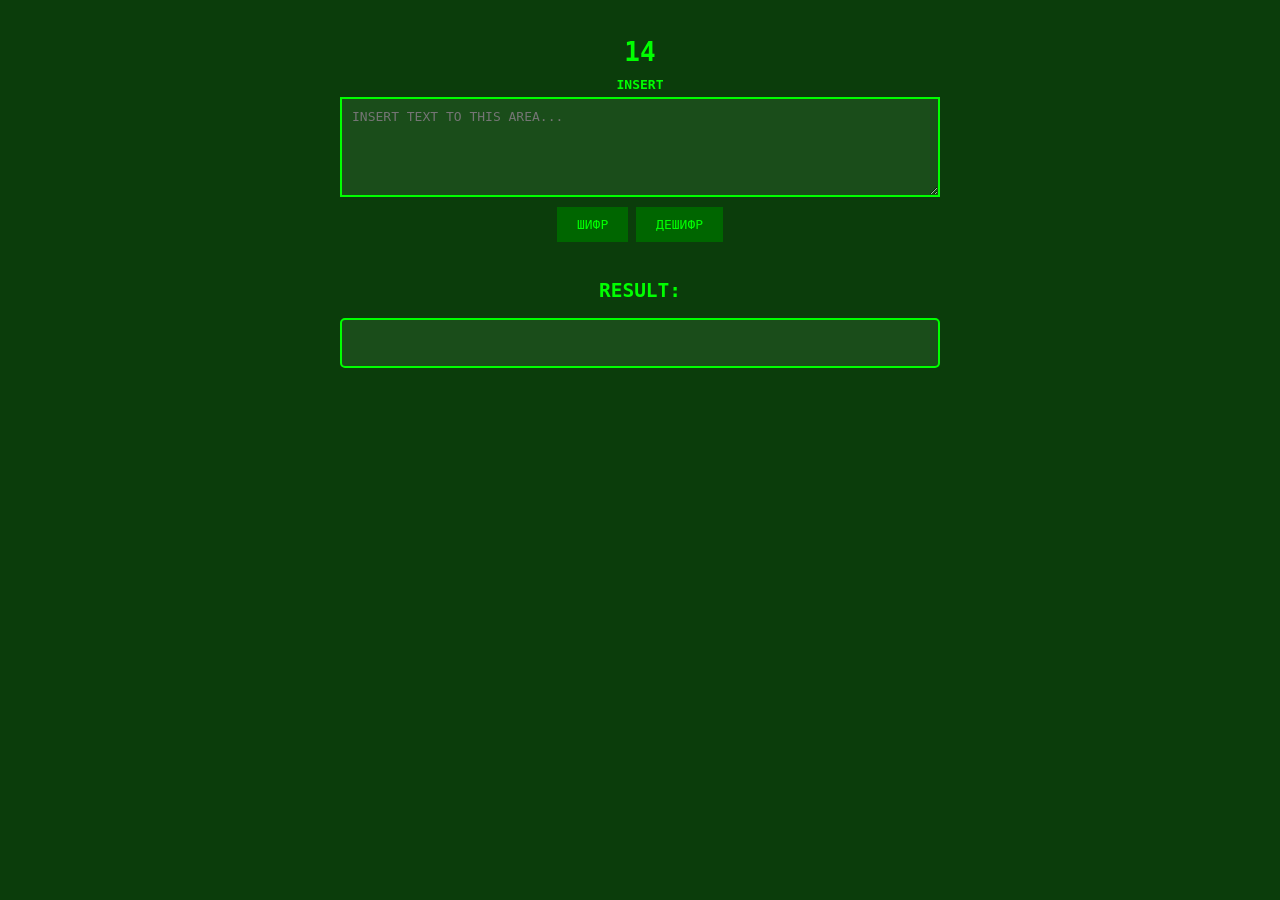
<file: 14.html>
<!DOCTYPE html>
<html lang="ru">
<head>
<meta charset="UTF-8" />
<meta name="viewport" content="width=device-width, initial-scale=1.0" />
<title>14</title>
<style>
  body {
    margin: 0;
    background-color: #0b3d0b; /* тёмно-зелёный фон */
    color: #00ff00; /* ярко-зелёный текст */
    font-family: monospace;
    display: flex;
    flex-direction: column;
    align-items: center;
    padding: 20px;
  }

  h1 {
    margin-bottom: 10px;
    color: #00ff00; /* ярко-зелёный заголовок */
  }

  label {
    margin-bottom: 5px;
    font-weight: bold;
  }

  textarea {
    width: 90%;
    max-width: 600px;
    height: 100px;
    margin-bottom: 10px;
    font-family: monospace;
    font-size: 1em;
    padding: 10px;
    box-sizing: border-box;
    resize: vertical;

    background-color: #1a4d1a; /* чуть светлее фон для текста */
    border: 2px solid #00ff00; /* зелёная рамка */
    color: #00ff00; /* зелёный текст */
  }

  button {
    margin-bottom: 20px;
    padding: 10px 20px;
    font-size: 1em;
    cursor: pointer;

    background-color: #006600; /* тёмно-зелёный фон кнопки */
    border: none;
    color: #00ff00; /* зелёный текст */
    font-family: monospace;
    transition: background-color 0.3s, transform 0.2s;
  }

  button:hover {
    background-color: #009900; /* светлее при наведении */
    transform: scale(1.05);
  }

  #result {
    width: 90%;
    max-width: 600px;
    min-height: 50px;
    
    background-color: #1a4d1a; /* светлее фон для результата */
    
    padding: 10px;
    box-sizing: border-box;
    
    white-space: pre-wrap;
    word-wrap: break-word;

    border-radius: 5px;

    border: 2px solid #00ff00; /* зелёная рамка */
    
    color: #00ff00; /* зелёный текст */
    
    font-family: monospace;
}
</style>
</head>
<body>

<h1>14</h1>

<label for="inputText">INSERT</label>
<textarea id="inputText" placeholder="INSERT TEXT TO THIS AREA..."></textarea>

<div>
<button id="encryptBtn">ШИФР</button>
<button id="decryptBtn">ДЕШИФР</button>
</div>

<h2>RESULT:</h2>
<div id="result"></div>

<script>
const inputText = document.getElementById('inputText');
const resultDiv = document.getElementById('result');
const encryptBtn = document.getElementById('encryptBtn');
const decryptBtn = document.getElementById('decryptBtn');

// Шифрование - для каждого символа берём его Unicode код,
// прибавляем число 14, и соединяем через пробел
function encrypt(text) {
  const codes = [];
  
  for (let char of text) {
    const code = char.charCodeAt(0) +14; // добавляем +14
    codes.push(code);
  }
  
  return codes.join(' ');
}

// Дешифрование - разбираем строку по пробелам,
// для каждого числа вычитаем +14 и получаем символ
function decrypt(text) {
  const parts = text.trim().split(/\s+/);
  
  const chars = parts.map(p => {
      const num = parseInt(p);
      
      if (isNaN(num)) return '?'; // если не число, ставим вопросик
      
      const originalCode = num -14; // вычитаем +14
      return String.fromCharCode(originalCode);
   });
  
   return chars.join('');
}

encryptBtn.onclick = () => {
  const input = inputText.value;

  const encrypted = encrypt(input);
  
  resultDiv.textContent = encrypted;
};

decryptBtn.onclick = () => {
  const input = inputText.value.trim();

  const decrypted = decrypt(input);
  
  resultDiv.textContent = decrypted;
};
</script>

</body>
</html>
</file>
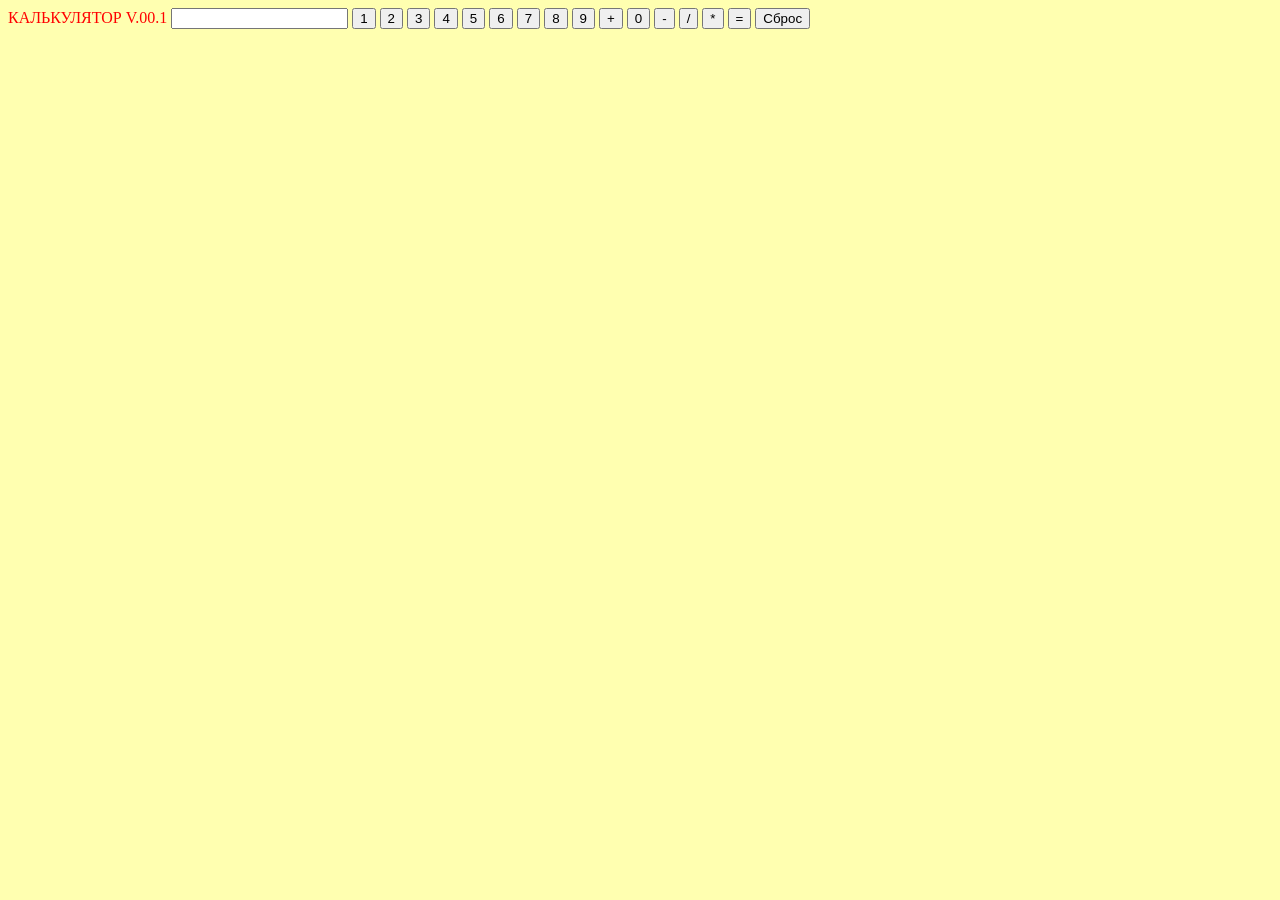
<file: calc.html>
<html>
<head>
<title>HTML Калькулятор</title>
</head>
<body bgcolor="#FFFFB0" text="red">
<form name="calculator">
КАЛЬКУЛЯТОР V.00.1

<input type="textfield" name="ans" value="">

<input type="button" value="1" onclick="document.calculator.ans.value+='1'">
<input type="button" value="2" onclick="document.calculator.ans.value+='2'">
<input type="button" value="3" onclick="document.calculator.ans.value+='3'">

<input type="button" value="4" onclick="document.calculator.ans.value+='4'">
<input type="button" value="5" onclick="document.calculator.ans.value+='5'">
<input type="button" value="6" onclick="document.calculator.ans.value+='6'">

<input type="button" value="7" onclick="document.calculator.ans.value+='7'">
<input type="button" value="8" onclick="document.calculator.ans.value+='8'">
<input type="button" value="9" onclick="document.calculator.ans.value+='9'">

<input type="button" value="+" onclick="document.calculator.ans.value+='+'">
<input type="button" value="0" onclick="document.calculator.ans.value+='0'">
<input type="button" value="-" onclick="document.calculator.ans.value+='-'">

<input type="button" value="/" onclick="document.calculator.ans.value+='/'">
<input type="button" value="*" onclick="document.calculator.ans.value+='*'">

<input type="button" value="=" onclick="document.calculator.ans.value=eval(document.calculator.ans.value)">

<input type="reset" value="Сброс">

</form>
</body>
</html>
</file>
